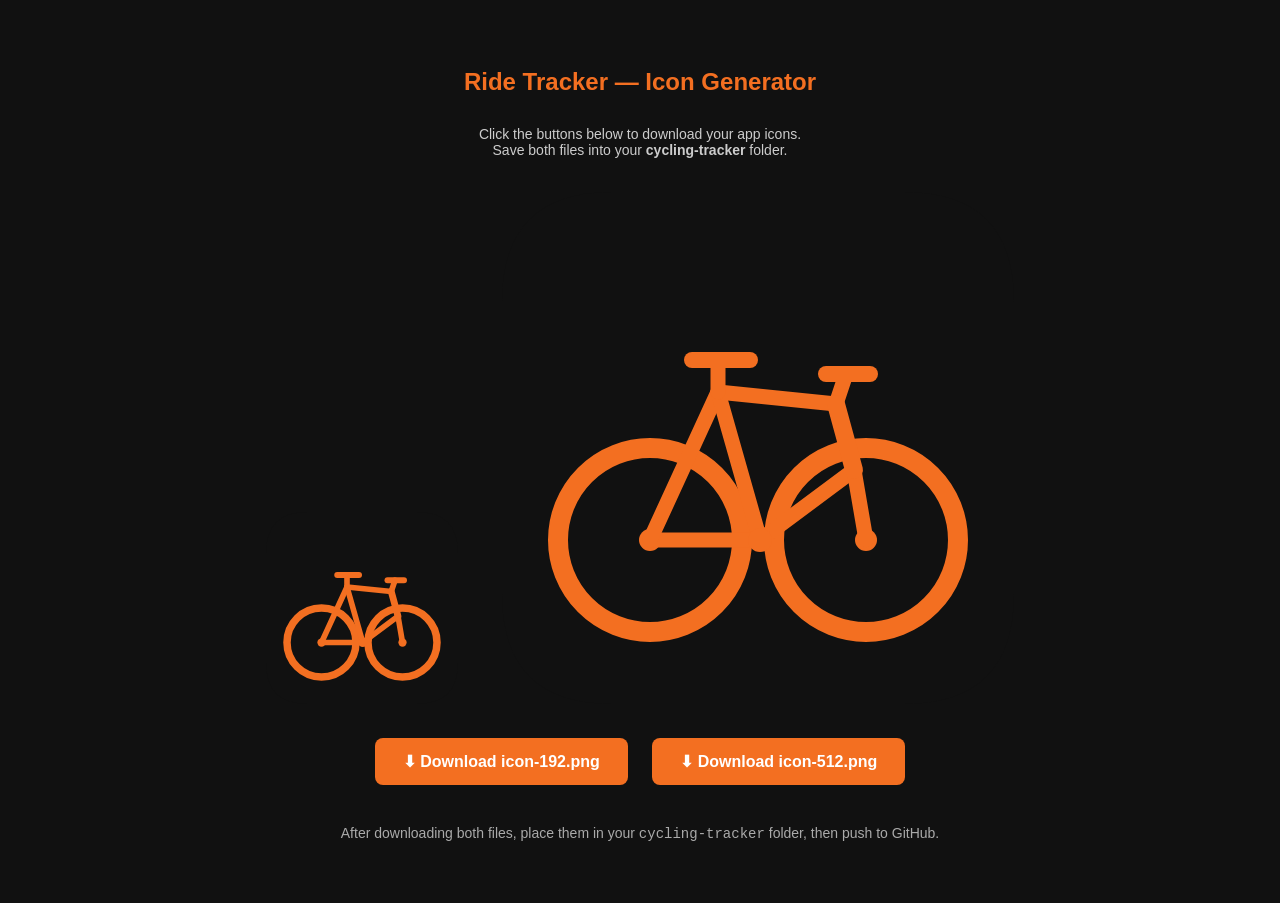
<file: generate-icons.html>
<!DOCTYPE html>
<html>
<head>
  <meta charset="UTF-8">
  <title>Generate Icons</title>
  <style>
    body { background: #111; color: #fff; font-family: sans-serif; padding: 40px; text-align: center; }
    canvas { border-radius: 20px; margin: 20px; }
    button {
      display: inline-block; margin: 10px; padding: 14px 28px;
      background: #f36f21; color: #fff; border: none;
      border-radius: 8px; font-size: 16px; font-weight: 700; cursor: pointer;
    }
    p { color: #aaa; margin-top: 30px; font-size: 14px; }
  </style>
</head>
<body>

<h2 style="color:#f36f21">Ride Tracker — Icon Generator</h2>
<p style="color:#ccc">Click the buttons below to download your app icons.<br>Save both files into your <strong>cycling-tracker</strong> folder.</p>

<div>
  <canvas id="c192" width="192" height="192"></canvas>
  <canvas id="c512" width="512" height="512"></canvas>
</div>

<div>
  <button onclick="download(192)">⬇ Download icon-192.png</button>
  <button onclick="download(512)">⬇ Download icon-512.png</button>
</div>

<p>After downloading both files, place them in your <code>cycling-tracker</code> folder, then push to GitHub.</p>

<script>
  function drawIcon(canvas) {
    const size = canvas.width;
    const ctx  = canvas.getContext('2d');
    const s    = size / 512;   // scale factor

    // ── Background with rounded corners ──────────────────────
    const r = 110 * s;
    ctx.fillStyle = '#111111';
    ctx.beginPath();
    ctx.moveTo(r, 0);
    ctx.lineTo(size - r, 0); ctx.quadraticCurveTo(size, 0, size, r);
    ctx.lineTo(size, size - r); ctx.quadraticCurveTo(size, size, size - r, size);
    ctx.lineTo(r, size); ctx.quadraticCurveTo(0, size, 0, size - r);
    ctx.lineTo(0, r); ctx.quadraticCurveTo(0, 0, r, 0);
    ctx.closePath();
    ctx.fill();

    ctx.strokeStyle = '#f36f21';
    ctx.fillStyle   = '#f36f21';
    ctx.lineCap     = 'round';

    // ── Wheels ───────────────────────────────────────────────
    ctx.lineWidth = 20 * s;
    [[148, 348], [364, 348]].forEach(([cx, cy]) => {
      ctx.beginPath();
      ctx.arc(cx * s, cy * s, 92 * s, 0, Math.PI * 2);
      ctx.stroke();
      ctx.beginPath();
      ctx.arc(cx * s, cy * s, 11 * s, 0, Math.PI * 2);
      ctx.fill();
    });

    // ── Frame ────────────────────────────────────────────────
    ctx.lineWidth = 15 * s;
    [
      [148, 348, 258, 348],   // chain stay
      [148, 348, 216, 200],   // seat stay
      [258, 348, 216, 200],   // seat tube
      [216, 200, 334, 212],   // top tube
      [258, 348, 352, 278],   // down tube
      [352, 278, 364, 348],   // fork
      [216, 200, 216, 168],   // seat post
      [334, 212, 344, 182],   // stem
    ].forEach(([x1, y1, x2, y2]) => {
      ctx.beginPath();
      ctx.moveTo(x1 * s, y1 * s);
      ctx.lineTo(x2 * s, y2 * s);
      ctx.stroke();
    });

    // Head tube (slightly thicker)
    ctx.lineWidth = 18 * s;
    ctx.beginPath();
    ctx.moveTo(334 * s, 212 * s);
    ctx.lineTo(352 * s, 278 * s);
    ctx.stroke();

    // Saddle
    ctx.lineWidth = 16 * s;
    ctx.beginPath();
    ctx.moveTo(190 * s, 168 * s);
    ctx.lineTo(248 * s, 168 * s);
    ctx.stroke();

    // Handlebars
    ctx.beginPath();
    ctx.moveTo(324 * s, 182 * s);
    ctx.lineTo(368 * s, 182 * s);
    ctx.stroke();

    // Bottom bracket hub
    ctx.beginPath();
    ctx.arc(258 * s, 348 * s, 12 * s, 0, Math.PI * 2);
    ctx.fill();
  }

  function download(size) {
    const canvas = document.getElementById('c' + size);
    const link   = document.createElement('a');
    link.download = 'icon-' + size + '.png';
    link.href     = canvas.toDataURL('image/png');
    link.click();
  }

  // Draw both previews on load
  drawIcon(document.getElementById('c192'));
  drawIcon(document.getElementById('c512'));
</script>
</body>
</html>
</file>
